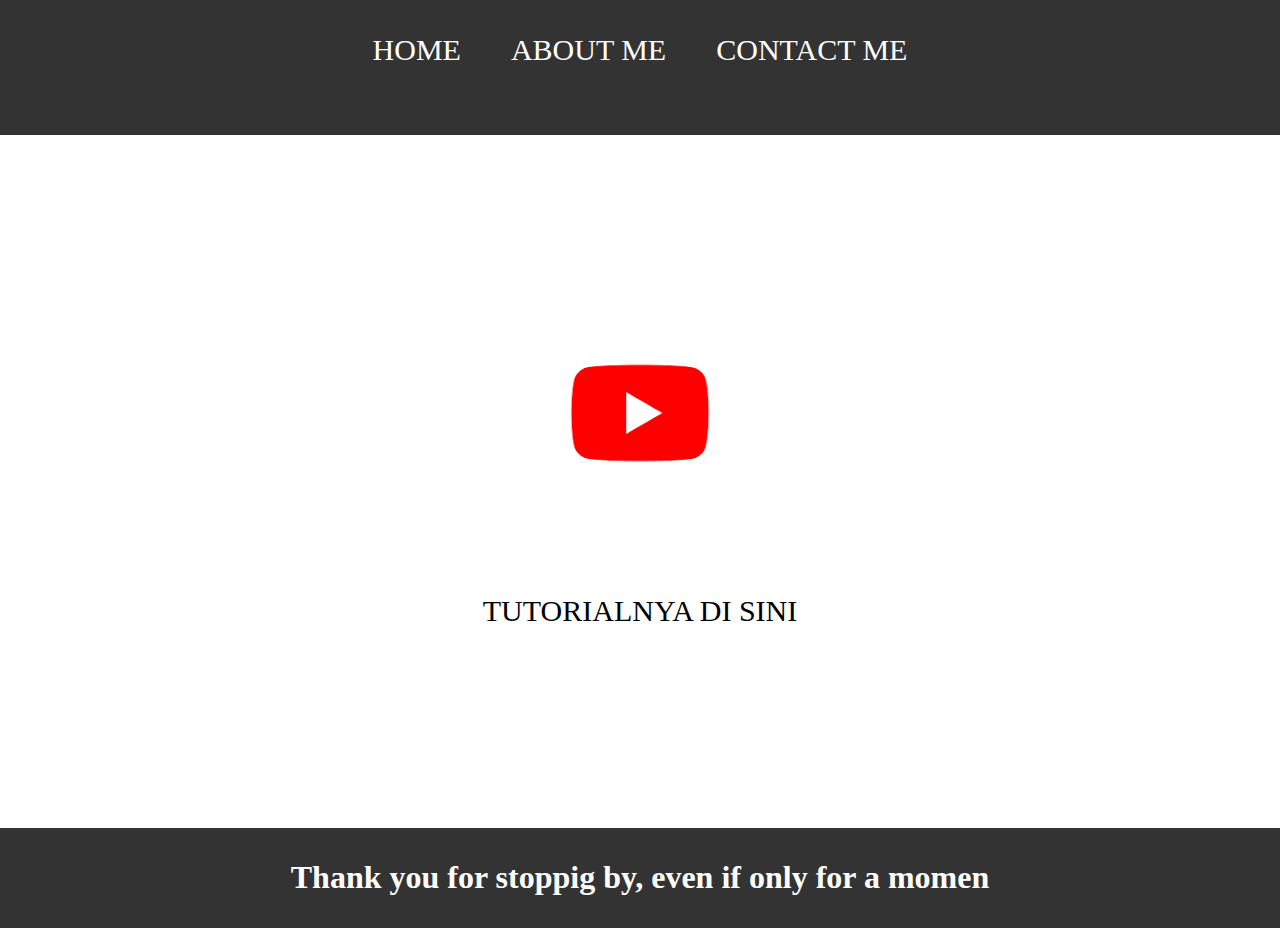
<file: index.html>
<html>
    <head>
        <title>WEB PERCOBAAN 1</title>
        <link rel="stylesheet" href="style.css" />
    </head>
    <body>
        <div class="CONTAINER-UTAMA">
      <!-- NAVBAR -->
      <div class="CONTAINER-NAVBAR">
        <UL class="UL-NAVBAR">
            <LI class="LI-NAVBAR">
                <a href="index.html" class="A-NAVBAR">HOME</a>
            </LI>
            <LI class="LI-NAVBAR">
                <a href="about.html" class=" A-NAVBAR">ABOUT ME</a>
            </LI>
            <LI class="LI-NAVBAR">
                <a href="contact.html" class=" A-NAVBAR">CONTACT ME</a>
            </LI>
        </UL>

      </div>

      <!-- NAVBAR END -->

      <!-- CONTENT -->
      <div class="CONTAINER-CONTENT1">
        <a href="https://www.youtube.com/watch?v=71a2zeC71gk&list=PLc6SEcJkQ6DzVY6THm3prtUU6HKMqpZSH&index=1&pp=iAQB" class="A-CONTENT"><img src="download.png" class="IMG-CONTENT" /> <P>TUTORIALNYA DI SINI</P>
         </a>    
      </div>

      <!-- CONTEN END -->

      <!-- FOOTER -->
      <div class="CONTAINER-FOOTER">
        <H1 class="H1-FOOTER">Thank you for stoppig by, even if only for a momen</H1>
 
        
        

      </div>

       <!-- FOOTER END -->
    </div>
    </body>
</html>
</file>
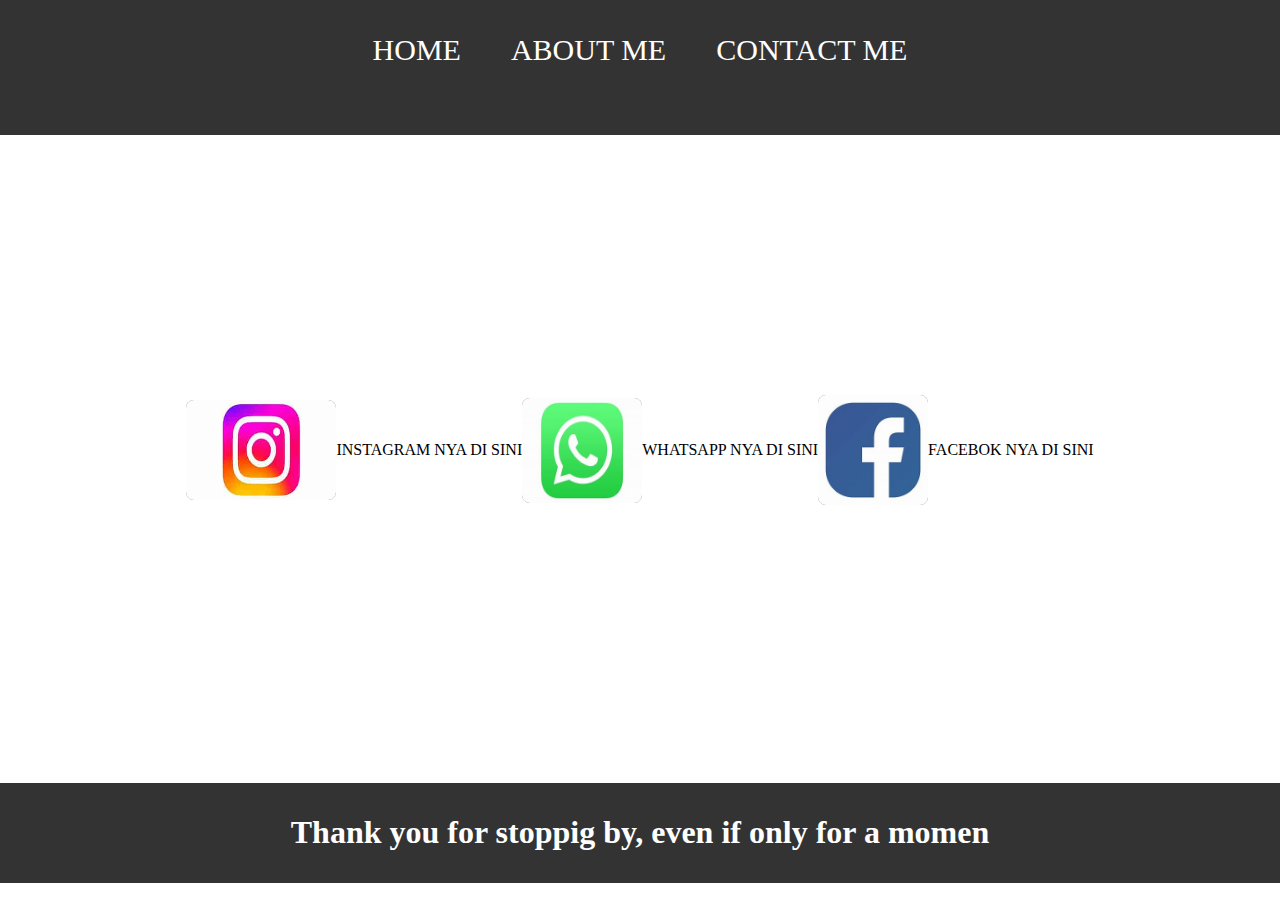
<file: contact.html>
<html>
    <head>
        <title>CONTACT</title>
        <link rel="stylesheet" href="style.css" />
    </head>
    <body>
        <div class="CONTAINER-UTAMA">
      <!-- NAVBAR -->
      <div class="CONTAINER-NAVBAR">
        <UL class="UL-NAVBAR">
            <LI class="LI-NAVBAR">
                <a href="index.html" class="A-NAVBAR">HOME</a>
            </LI>
            <LI class="LI-NAVBAR">
                <a href="about.html" class=" A-NAVBAR">ABOUT ME</a>
            </LI>
            <LI class="LI-NAVBAR">
                <a href="contact.html" class=" A-NAVBAR">CONTACT ME</a>
            </LI>
        </UL>

      </div>

      <!-- NAVBAR END -->

      <!-- CONTENT -->
       <div class="">
      <div class="CONTAINER-CONTENT2">
        <a href="https://www.instagram.com/chkyy._?igsh=MW55amRvZHVqYWYxNg==" class="A-CONTENT2"><img src="download.jpg" class="IMG-CONTENT2" /> <P>INSTAGRAM NYA DI SINI</P>
         </a>
         <a href="whatsapp.html" class="A-CONTENT3"><img src="th (2).jpg" class="IMG-CONTENT3" /> <p>WHATSAPP NYA DI SINI</p>
         </a>
         <a href="facebok.html" class="A-CONTENT4"><img src="th (1).jpg" class="IMG-CONTENT4" /> <P>FACEBOK NYA DI SINI</P>
        </a> 
    </div>
      </div>
      

      <!-- CONTEN END -->

      <!-- FOOTER -->
      <div class="CONTAINER-FOOTER">
        <H1 class="H1-FOOTER">Thank you for stoppig by, even if only for a momen</H1>
 
        
        

      </div>

       <!-- FOOTER END -->
    </div>
    </body>
</html>
</file>
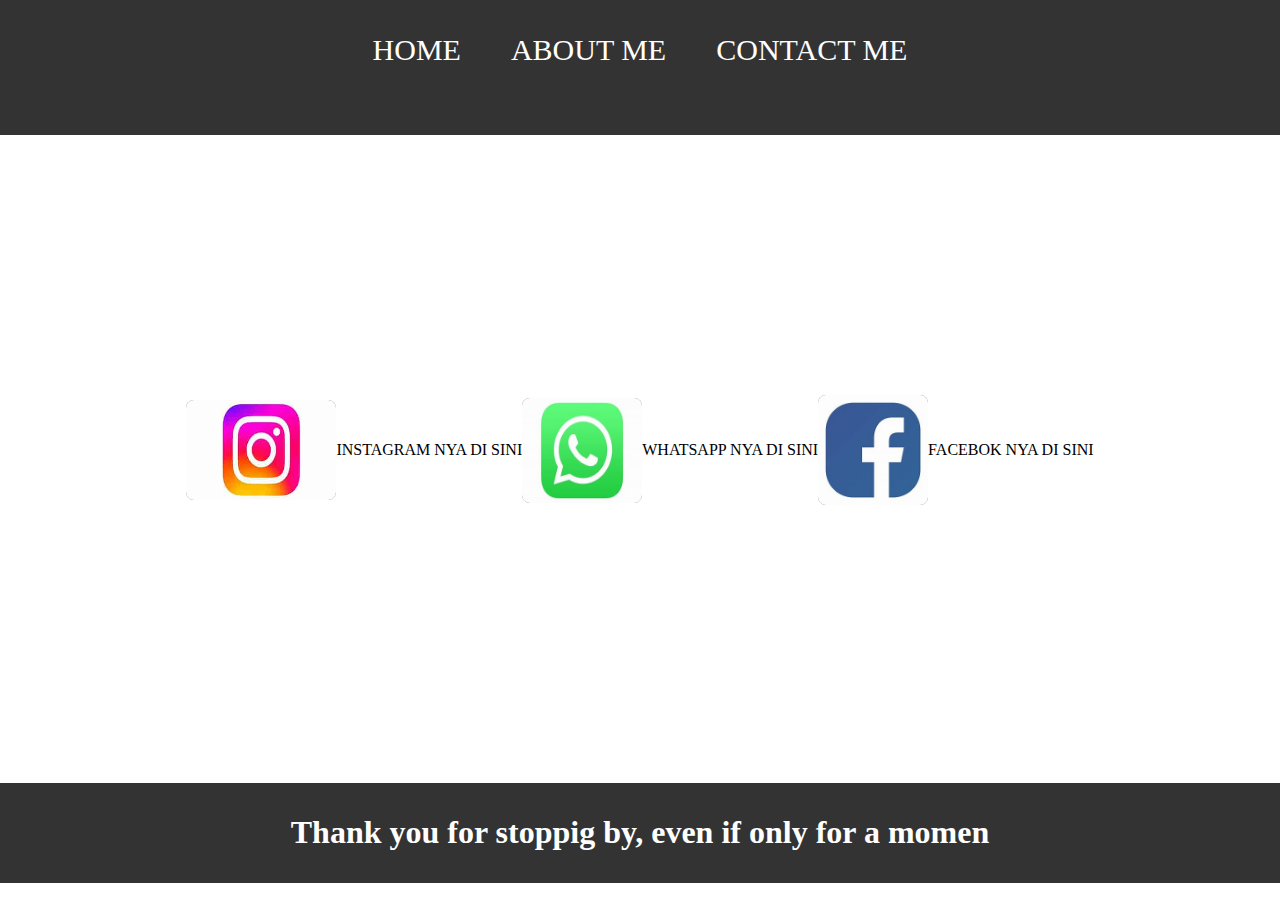
<file: facebok.html>
<html>
    <head>
        <title>WEB PERCOBAAN 1</title>
        <link rel="stylesheet" href="style.css" />
    </head>
    <body>
        <div class="CONTAINER-UTAMA">
      <!-- NAVBAR -->
      <div class="CONTAINER-NAVBAR">
        <UL class="UL-NAVBAR">
            <LI class="LI-NAVBAR">
                <a href="index.html" class="A-NAVBAR">HOME</a>
            </LI>
            <LI class="LI-NAVBAR">
                <a href="about.html" class=" A-NAVBAR">ABOUT ME</a>
            </LI>
            <LI class="LI-NAVBAR">
                <a href="contact.html" class=" A-NAVBAR">CONTACT ME</a>
            </LI>
        </UL>

      </div>

      <!-- NAVBAR END -->

      <!-- CONTENT -->
       <div class="">
      <div class="CONTAINER-CONTENT2">
        <a href="https://www.instagram.com/chkyy._?igsh=MW55amRvZHVqYWYxNg==" class="A-CONTENT2"><img src="download.jpg" class="IMG-CONTENT2" /> <P>INSTAGRAM NYA DI SINI</P>
         </a>
         <a href="whatsapp.html" class="A-CONTENT3"><img src="th (2).jpg" class="IMG-CONTENT3" /> <p>WHATSAPP NYA DI SINI</p>
         </a>
         <a href="https://www.facebook.com/rida.dmra" class="A-CONTENT4"><img src="th (1).jpg" class="IMG-CONTENT4" /> <P>FACEBOK NYA DI SINI</P>
        </a> 
    </div>
      </div>
      

      <!-- CONTEN END -->

      <!-- FOOTER -->
      <div class="CONTAINER-FOOTER">
        <H1 class="H1-FOOTER">Thank you for stoppig by, even if only for a momen</H1>
 
        
        

      </div>

       <!-- FOOTER END -->
    </div>
    </body>
</html>
</file>
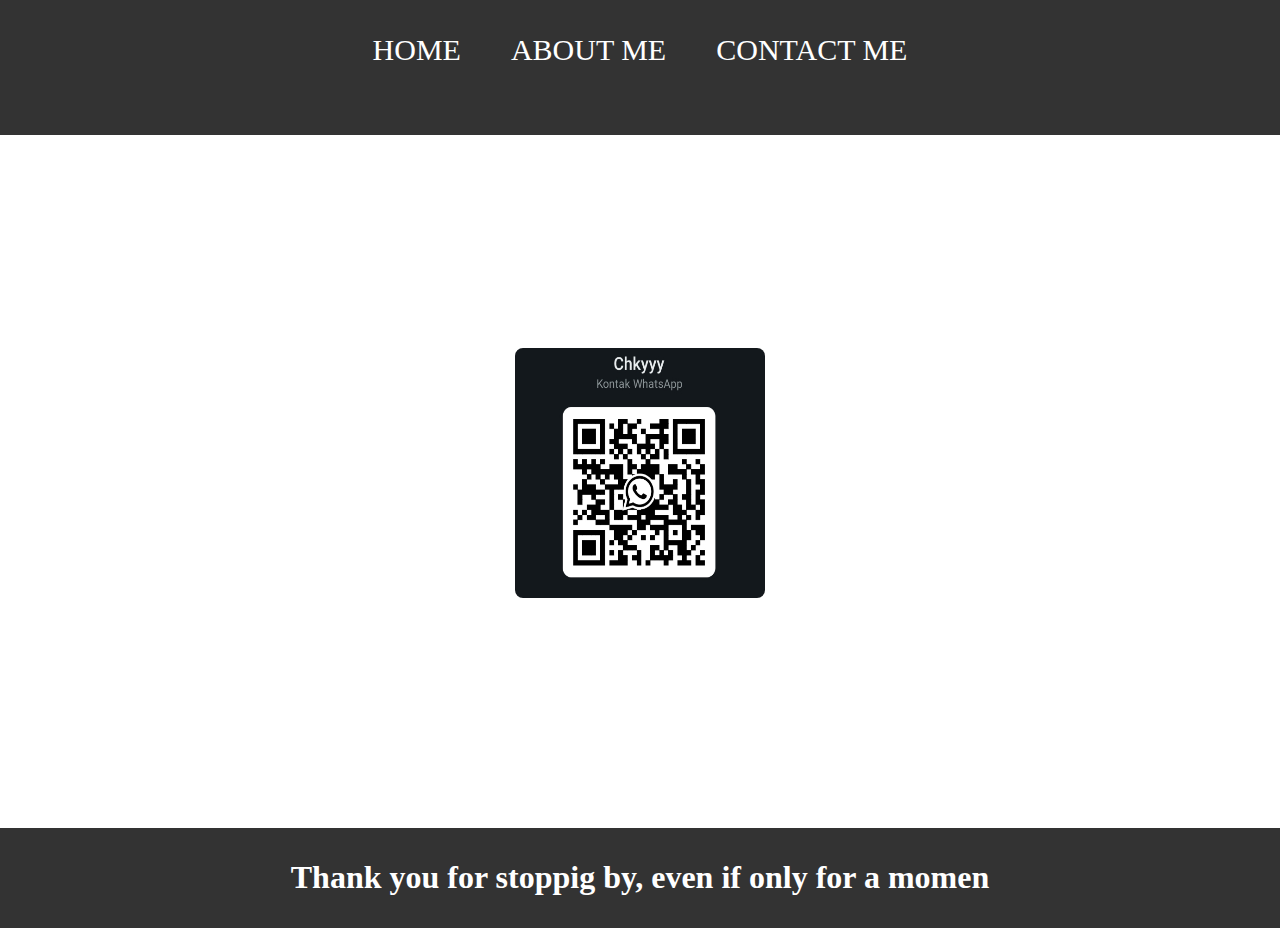
<file: whatsapp.html>
<html>
    <head>
        <title>MY WHATSAPP</title>
        <link rel="stylesheet" href="style.css" />
    </head>
    <body>
        <div class="CONTAINER-UTAMA">
      <!-- NAVBAR -->
      <div class="CONTAINER-NAVBAR">
        <UL class="UL-NAVBAR">
            <LI class="LI-NAVBAR">
                <a href="index.html" class="A-NAVBAR">HOME</a>
            </LI>
            <LI class="LI-NAVBAR">
                <a href="about.html" class=" A-NAVBAR">ABOUT ME</a>
            </LI>
            <LI class="LI-NAVBAR">
                <a href="contact.html" class=" A-NAVBAR">CONTACT ME</a>
            </LI>
        </UL>

      </div>

      <!-- NAVBAR END -->

      <!-- CONTENT -->
       <div class="">
      <div class="CONTAINER-WHATSAPP">
         <a href="whatsapp.html" class="WHATSAPP"><img src="IMG_20250228_191252.jpg" class="IMG-WHATSAPP" /> 
       
        </a>
    </div>
      </div>
      

      <!-- CONTEN END -->

      <!-- FOOTER -->
      <div class="CONTAINER-FOOTER">
        <H1 class="H1-FOOTER">Thank you for stoppig by, even if only for a momen</H1>
 
        
        

      </div>

       <!-- FOOTER END -->
    </div>
    </body>
</html>
</file>
<file: style.css>
*, 
html{
    margin: 0%;
    padding: 0%;
}

.CONTAINER-UTAMA{}
 
.CONTAINER-NAVBAR{
    background-color: #333;
    width: 100%;
    height: 15vh;
}

.UL-NAVBAR{
    display: flex;
    justify-content: center;
    height: 100px;
    align-items: center;
    

}

.LI-NAVBAR{
    list-style-type: none;
    padding: 20px;
    margin: 5px;
    color:white;
    font-size: 30px;

}
.LI-NAVBAR:hover{
    background-color: rgb(117, 107, 107);
    transition: .4s ease-in-out;
    transition-delay: .2s;
    border-radius: 8px;
}
.A-NAVBAR{
    color: white;
    text-decoration: none;

}




.CONTAINER-CONTENT1{
    background-color: white;
    display: flex;
    justify-content: center;
    width: 100%;
    align-items: center; 
    height: 75vh;
    

}
.A-CONTENT{
    background-color: white;
    color: black;
    display: flex;
    justify-content: center;
    height: 480px;
    width: 720px;
    align-items: center;
    flex-direction: column;
    text-decoration: none;
    border border-radius: 80px;
    font-size: 30px;
    justify-content: space-evenly;


   
}

.IMG-CONTENT1{
    display: flex;
    justify-content: center;
    height: 200px;
    width: 250px;
    align-items: center;


}

.CONTAINER-CONTENT2{
    background-color: rgb(255, 255, 255);
     width: 100%;
     height: 70vh;
     display: flex;
     justify-content: center;
     align-items: center;
 
     

}

.A-CONTENT2{
    color: rgb(0, 0, 0);
    text-decoration: none;
    display: flex;
    justify-content: center;
    align-items: center;

}

.IMG-CONTENT2{
    height: 100px;
    width: 150px;
    align-items: left;
    background-color: rgb(117, 107, 107);
    transition: .4s ease-in-out;
    transition-delay: .2s;
    border-radius: 8px;
    color: black;
    text-decoration: none;
    display: flex;
    justify-content: center;
    align-items: center;


}

.A-CONTENT3{
    color: rgb(0, 0, 0);
    text-decoration: none;
    display: flex;
    justify-content: center;
    align-items: center;

}

.IMG-CONTENT3{    
    height: 105px;
    width: 120px;
    background-color: rgb(117, 107, 107);
    transition: .4s ease-in-out;
    transition-delay: .2s;
    border-radius: 8px;
    color: black;
    text-decoration: none;
    display: flex;
    justify-content: right;
    align-items: right;


}

.A-CONTENT4{
    color: rgb(0, 0, 0);
    text-decoration: none;
    display: flex;
    justify-content: center;
    align-items: center;

}

.IMG-CONTENT4{
    height: 110px;
    width: 11 0px;
    background-color: rgb(117, 107, 107);
    transition: .4s ease-in-out;
    transition-delay: .2s;
    border-radius: 8px;
    color: black;
    text-decoration: none; 
    display: flex;
    justify-content: right;
    align-items: right;
}

.CONTAINER-WAHTSAPP{
    background-color: rgb(255, 255, 255);
    width: 100%;
    height: 100vh;
    display: flex;
    justify-content: left;
    align-items: left;

}
.WHATSAPP{
    color: rgb(0, 0, 0);
    text-decoration: none;
    display: flex;
    justify-content: center;
    align-items: center;
    width: 100%;
    height: 75vh;
  
}

.IMG-WHATSAPP{
    height: 250px;
    width: 250px;
    background-color: rgb(117, 107, 107);
    transition: .4s ease-in-out;
    transition-delay: .2s;
    border-radius: 8px;
    color: black;
    text-decoration: none; 
    display: flex;
    justify-content: center;
    align-items: center;
      
}

.CONTAINER-FOOTER{
    display: flex;
    justify-content: center;
    height: 15vh;
    align-items: center;
    color: white;
}

.H1-FOOTER{
    background-color: #333;
    width: 100%;
    height: 100px; 
    display: flex;
    justify-content: center;
    align-items: center;
    color: white;
     
}
</file>
